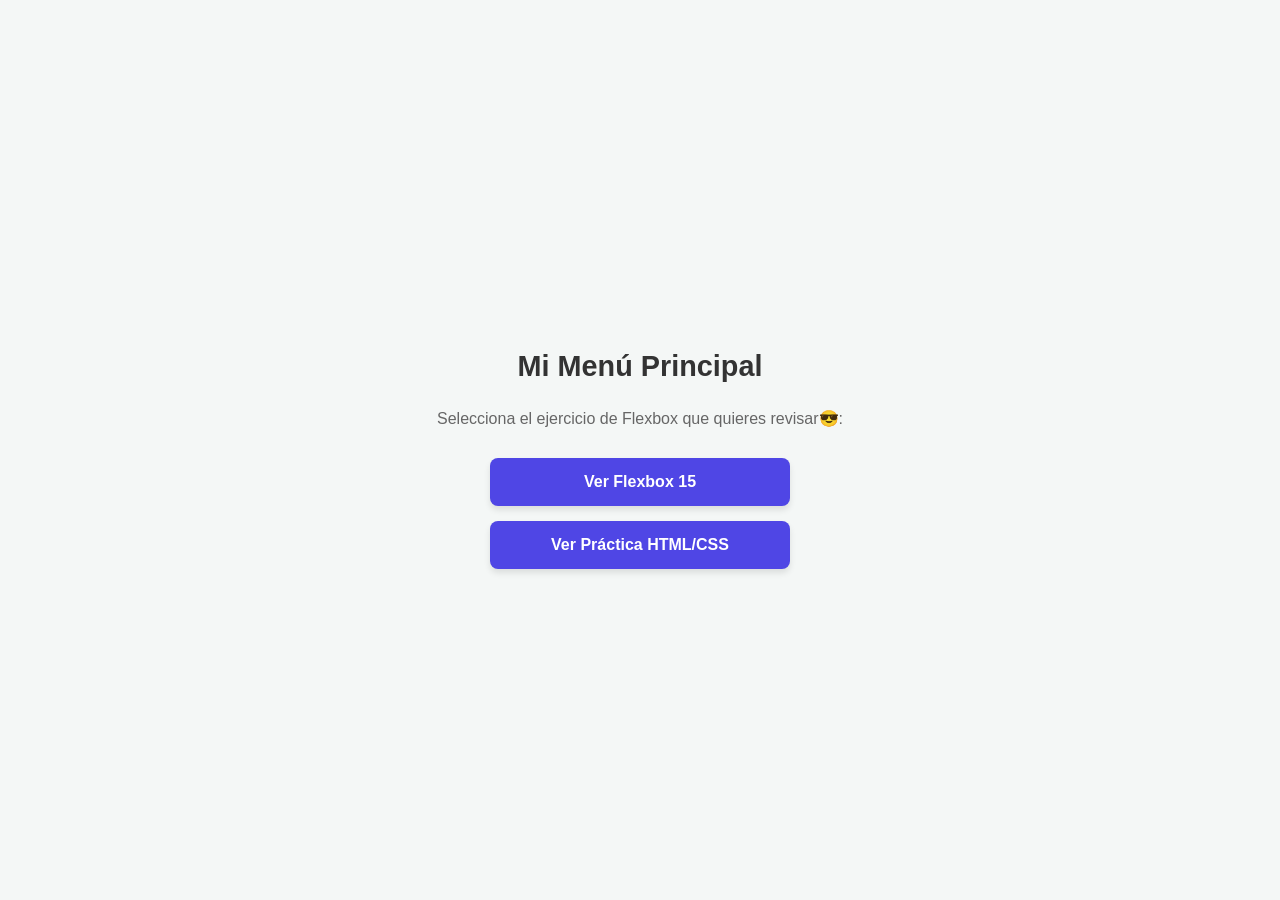
<file: index.html>
<!DOCTYPE html>
<html lang="es">
<head>
    <meta charset="UTF-8">
    <meta name="viewport" content="width=device-width, initial-scale=1.0">
    <title>Menú de Ejercicios Flexbox</title>
    <link rel="stylesheet" href="style.css">
</head>
<body>

    <h1>Mi Menú Principal</h1>
    <p>Selecciona el ejercicio de Flexbox que quieres revisar😎:</p>

    <nav>
        <a href="flexbox15/index.html">Ver Flexbox 15</a>
        <a href="practicahtmlcssyflexbox/index.html">Ver Práctica HTML/CSS</a>
    </nav>

</body>
</html>
</file>
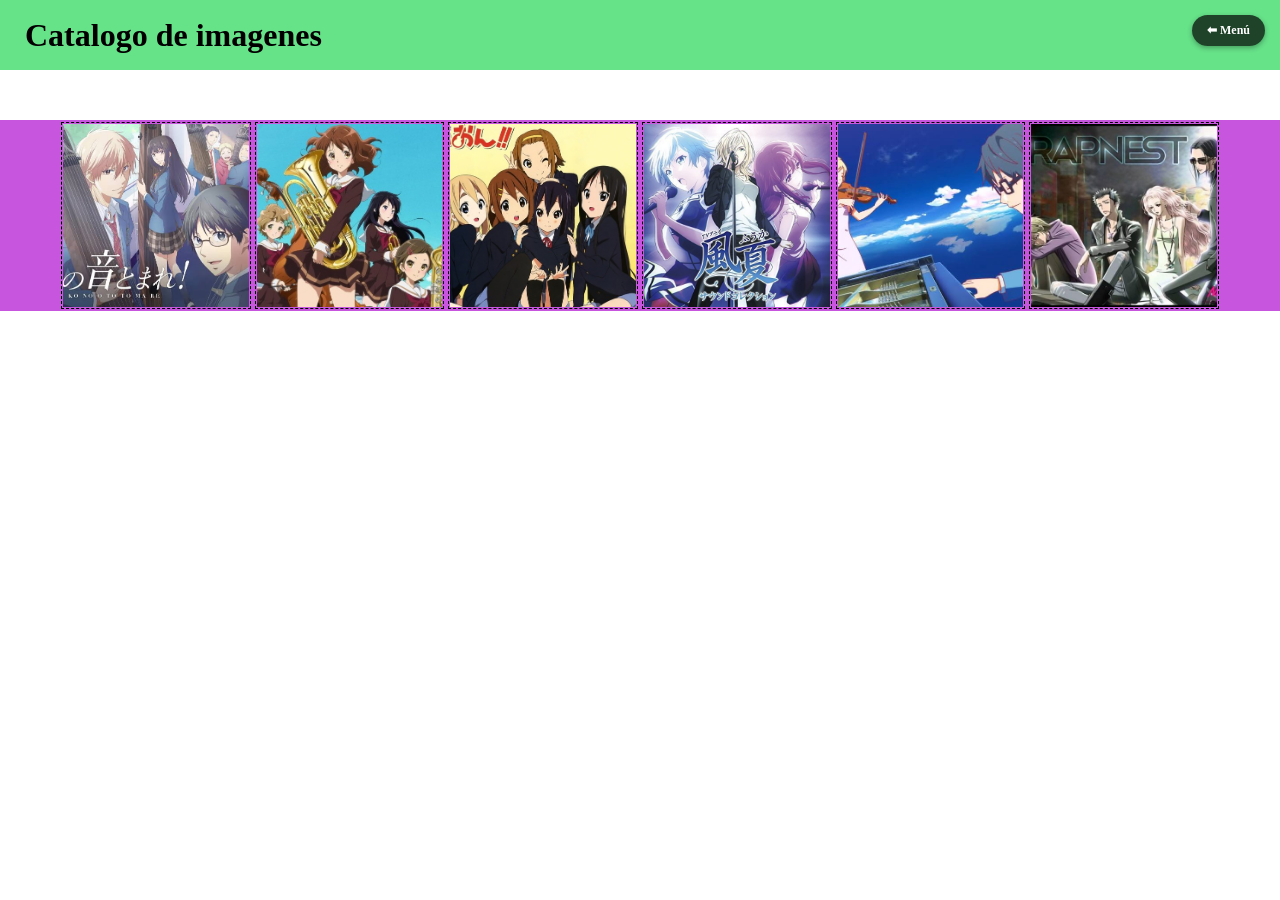
<file: practicahtmlcssyflexbox/index.html>
<!DOCTYPE html>
<html lang="en">
<head>
    <meta charset="UTF-8">
    <meta name="viewport" content="width=device-width, initial-scale=1.0">
    <title>Catálogo-de-imágenes</title>
    <link rel="stylesheet" href="style.css">
</head>
<body>

     <a href="../index.html" class="btn-volver">⬅ Menú</a>
    <header>Catalogo de imagenes</header>
    <section>
        <article>
            <img src="imagenes/ima1.jpg" alt="Imagen 1">
            <img src="imagenes/ima2.jpg" alt="Imagen 2">
            <img src="imagenes/ima3.jpg" alt="Imagen 3">
            <img src="imagenes/ima4.jpg" alt="Imagen 4">
            <img src="imagenes/ima5.jpg" alt="Imagen 5">
            <img src="imagenes/ima6.jpg" alt="Imagen 6">
        </article>
    </section>
</body>
</html>
</file>
<file: style.css>
body {
    font-family: 'Segoe UI', Tahoma, Geneva, Verdana, sans-serif;
    background-color: #f4f7f6;
    margin: 0;
    display: flex;
    flex-direction: column;
    align-items: center;
    justify-content: center;
    min-height: 100vh; /* min-height evita que se corte en pantallas táctiles */
    padding: 20px;
    box-sizing: border-box;
    text-align: center;
}

h1 {
    color: #333;
    margin-bottom: 10px;
    font-size: 1.8rem; /* Tamaño cómodo para leer en vertical */
}

p {
    color: #666;
    margin-bottom: 30px;
}

nav {
    display: flex;
    flex-direction: column; /* Botones uno abajo del otro */
    gap: 15px;
    width: 90%;            /* En el celular ocupa casi todo el ancho */
    max-width: 300px;      /* En la computadora no se hace gigante, se frena aquí */
}

nav a {
    display: block;
    text-align: center;
    text-decoration: none;
    background-color: #4f46e5;
    color: white;
    padding: 15px 20px;
    border-radius: 8px;
    font-weight: bold;
    transition: background 0.3s ease, transform 0.2s ease;
    box-shadow: 0 4px 6px rgba(0, 0, 0, 0.1);
}

nav a:hover {
    background-color: #4338ca;
    transform: translateY(-2px);
}
</file>
<file: practicahtmlcssyflexbox/style.css>
body{
  margin:0px;
  padding:0px;
  font-family:Verdana, serif;
}

/* Estilos para el botón de regreso al menú */
.btn-volver {
    position: fixed;
    top: 15px;
    right: 15px; /* Lo ponemos a la derecha para que no choque con el texto de tu header */
    background-color: rgba(0, 0, 0, 0.7);
    color: white;
    text-decoration: none;
    padding: 8px 15px;
    border-radius: 20px;
    font-size: 12px;
    font-weight: bold;
    z-index: 10000;
    box-shadow: 0 2px 5px rgba(0,0,0,0.3);
    transition: background 0.3s;
}
.btn-volver:hover { 
    background-color: #000; 
}
header{
    height: 70px;
    line-height: 70px;
    padding-left:25px;

    background-color: #66e289;
    
    font-size:2rem;
    font-weight: bold;
    margin-bottom:50px;
}

section{
    background-color: #c755de;
    
}

article{
    display:flex;
    flex-wrap: nowrap;
    justify-content: center;

}

img{
    border:dashed 1px #000000;
    margin: 2px;
    padding:1px;
    
    width: 14.5%;
    height: auto;
    object-fit: cover;

    
}
</file>
